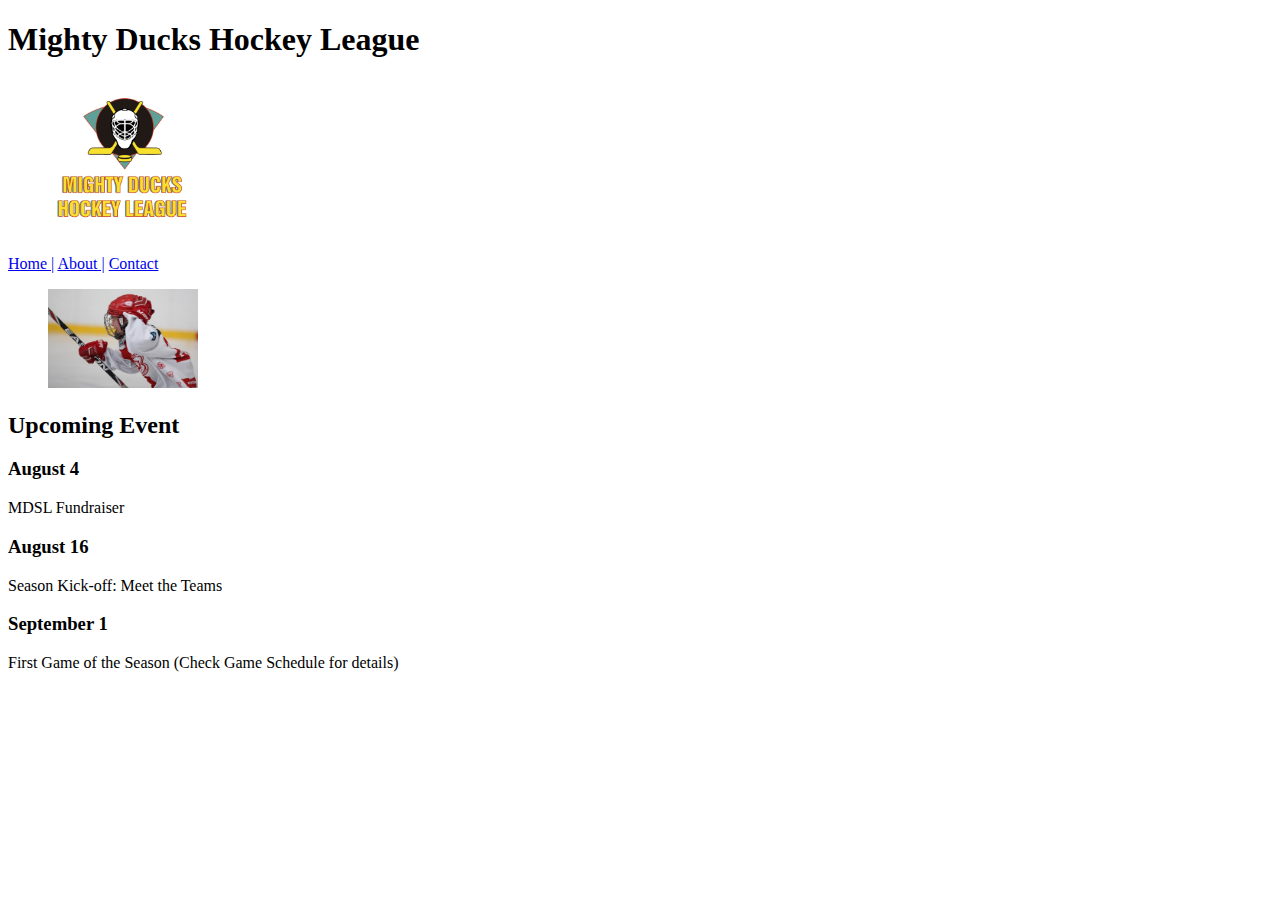
<file: MDHL/index.html>
<!DOCTYPE html>
<html lang="en">
<head>
    <meta charset="UTF-8">
    <meta http-equiv="X-UA-Compatible" content="IE=edge">
    <meta name="viewport" content="width=device-width, initial-scale=1.0">
    <title>Hockey League</title>
</head>
<body>
    <header>
        <h1>Mighty Ducks Hockey League</h1>
        <figure><img src="./Logo_Mighty_ducks-01.png" alt="Logo" width="150"></figure>
        
<nav>
    <a href="#">Home |</a>
    <a href="./about.html">About |</a>
    <a href="./contact.html">Contact</a>
</nav>
    </header>
    <figure><img src="./hockey_1.jpg" alt="Jugador de Hockey" width="150"></figure>
    <main>
      <article>
        <h2>Upcoming Event</h2>
      </article>
      <section>
        <h3 class="negrita">August 4 </h3>
        <p>MDSL Fundraiser</p>
      </section>
      <section>
        <h3 class="negrita">August 16 </h3>
        <p>Season Kick-off: Meet the Teams</p>
      </section>
      <section>
        <h3 class="negrita">September 1 </h3>
        <p>First Game of the Season (Check Game Schedule for details)</p>
      </section>
    

    </main>
    
</body>
</html>
</file>
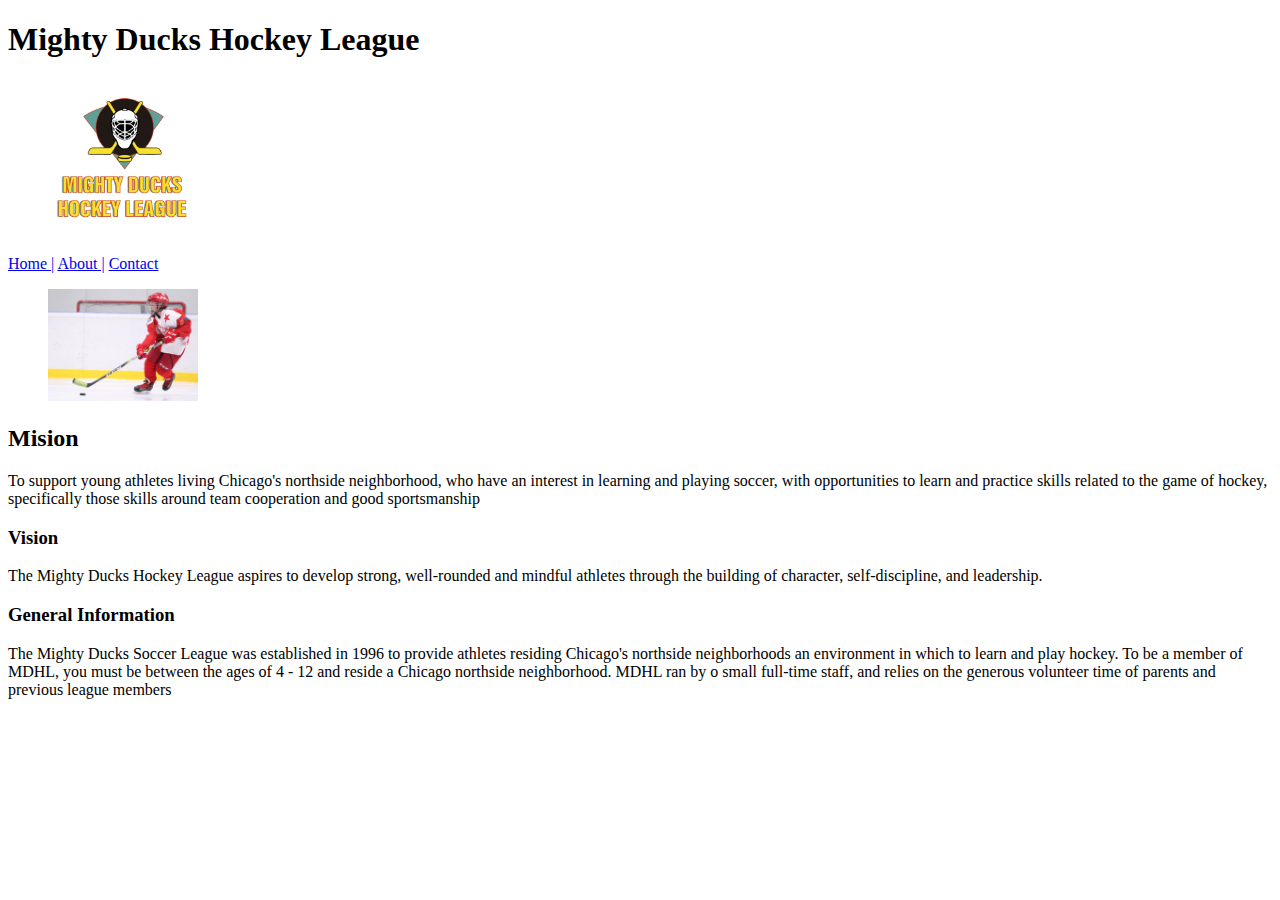
<file: MDHL/about.html>
<!DOCTYPE html>
<html lang="en">
<head>
    <meta charset="UTF-8">
    <meta http-equiv="X-UA-Compatible" content="IE=edge">
    <meta name="viewport" content="width=device-width, initial-scale=1.0">
    <title>About</title>
</head>
<body>
    <header>
        <h1>Mighty Ducks Hockey League</h1>
        <figure><img src="./Logo_Mighty_ducks-01.png" alt="Logo" width="150"></figure>
        
<nav>
    <a href="./index.html">Home |</a>
    <a href="#">About |</a>
    <a href="./contact.html">Contact</a>
</nav>
    </header>
    <figure><img src="./hockey_2.jpg" alt="Jugador de Hockey" width="150"></figure>
    <main>
      <article>
        <h2>Mision</h2>
      </article>
      <section>
        <p>To support young athletes living Chicago's northside neighborhood, who have an interest in
            learning and playing soccer, with opportunities to learn and practice skills related to the game of
            hockey, specifically those skills around team cooperation and good sportsmanship</p>
        </section>
      <section>
        <h3>Vision </h3>
        <p>The Mighty Ducks Hockey League aspires to develop strong, well-rounded and mindful athletes
            through the building of character, self-discipline, and leadership.</p>
        </section>
      <section>
        <h3> General Information</h3>
        <p>The Mighty Ducks Soccer League was established in 1996 to provide athletes residing
            Chicago's northside neighborhoods an environment in which to learn and play hockey. To be a
            member of MDHL, you must be between the ages of 4 - 12 and reside a Chicago northside
            neighborhood. MDHL ran by o small full-time staff, and relies on the generous volunteer time of
            parents and previous league members</p>
      </section>
    

    </main>
    
</body>
</html>
</file>
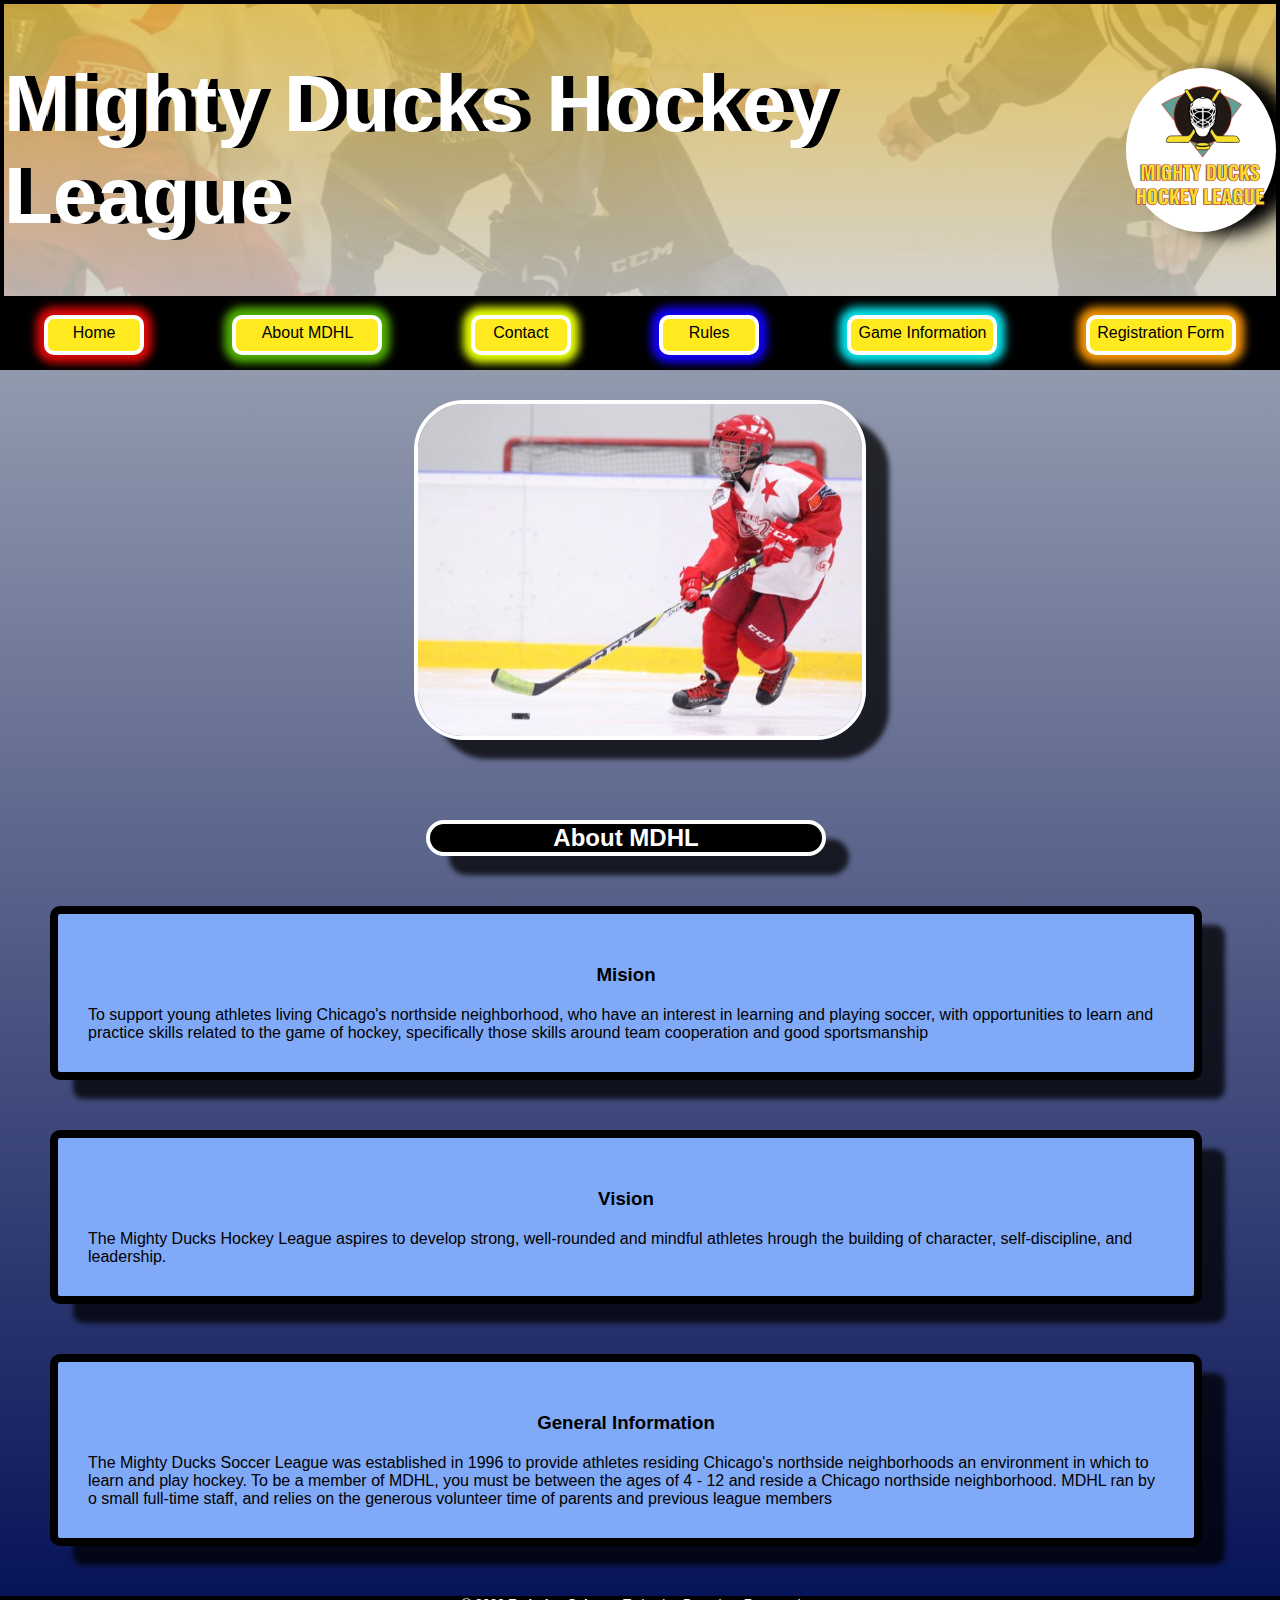
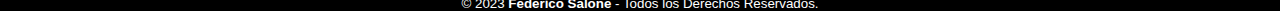
<file: MDHL/aboutMDHL.html>
<!DOCTYPE html>
<html lang="en">
<head>
    <meta charset="UTF-8">
    <meta http-equiv="X-UA-Compatible" content="IE=edge">
    <meta name="viewport" content="width=device-width, initial-scale=1.0">
    <link rel="stylesheet" href="style3.css">
    <link rel="shortcut icon" href="./assets/Logo_Mighty_ducks-01.png" type="image/x-icon">
    <title>aboutMDHL</title>
</head>
<body>
  <header>
    <div class="banner">
      <h1>Mighty Ducks Hockey League</h1>
      <figure><a href="./index.html"><img src="./assets/Logo_Mighty_ducks-01.png" alt="Logo" width="150"></a></figure>
      </div>
  </header>
    <nav>
    <a class="link1" href="./index.html">Home </a>
    <a class="link2" href="#">About MDHL</a>
    <a class="link3" href="./contact.html">Contact</a>
    <a class="link4" href="./rules.html">Rules</a>
    <a class="link5"  href="./game_info.html">Game Information</a>
    <a class="link6"  href="./registration.html">Registration Form</a>
    </nav>
    <div class="imagen">
      <img src="./assets/hockey_2.jpg" alt="Jugador de Hockey" class="image">
      </div>
  <main>
      <article>
      <h2>About MDHL</h2>
      </article>
      <section>
      <h3>Mision</h3>
      <p>To support young athletes living Chicago's northside neighborhood, who have an interest in
        learning and playing soccer, with opportunities to learn and practice skills related to the game of
        hockey, specifically those skills around team cooperation and good sportsmanship</p>
      </section>
      <section>
        <h3>Vision </h3>
        <p>The Mighty Ducks Hockey League aspires to develop strong, well-rounded and mindful athletes
          hrough the building of character, self-discipline, and leadership.</p>
      </section>
      <section>
        <h3> General Information</h3>
        <p>The Mighty Ducks Soccer League was established in 1996 to provide athletes residing
            Chicago's northside neighborhoods an environment in which to learn and play hockey. To be a
            member of MDHL, you must be between the ages of 4 - 12 and reside a Chicago northside
            neighborhood. MDHL ran by o small full-time staff, and relies on the generous volunteer time of
            parents and previous league members</p>
      </section>
    </main>
    <footer>
      <small>&copy; 2023 <b>Federico Salone</b> - Todos los Derechos Reservados.</small>
  </footer>
    
</body>
</html>
</file>
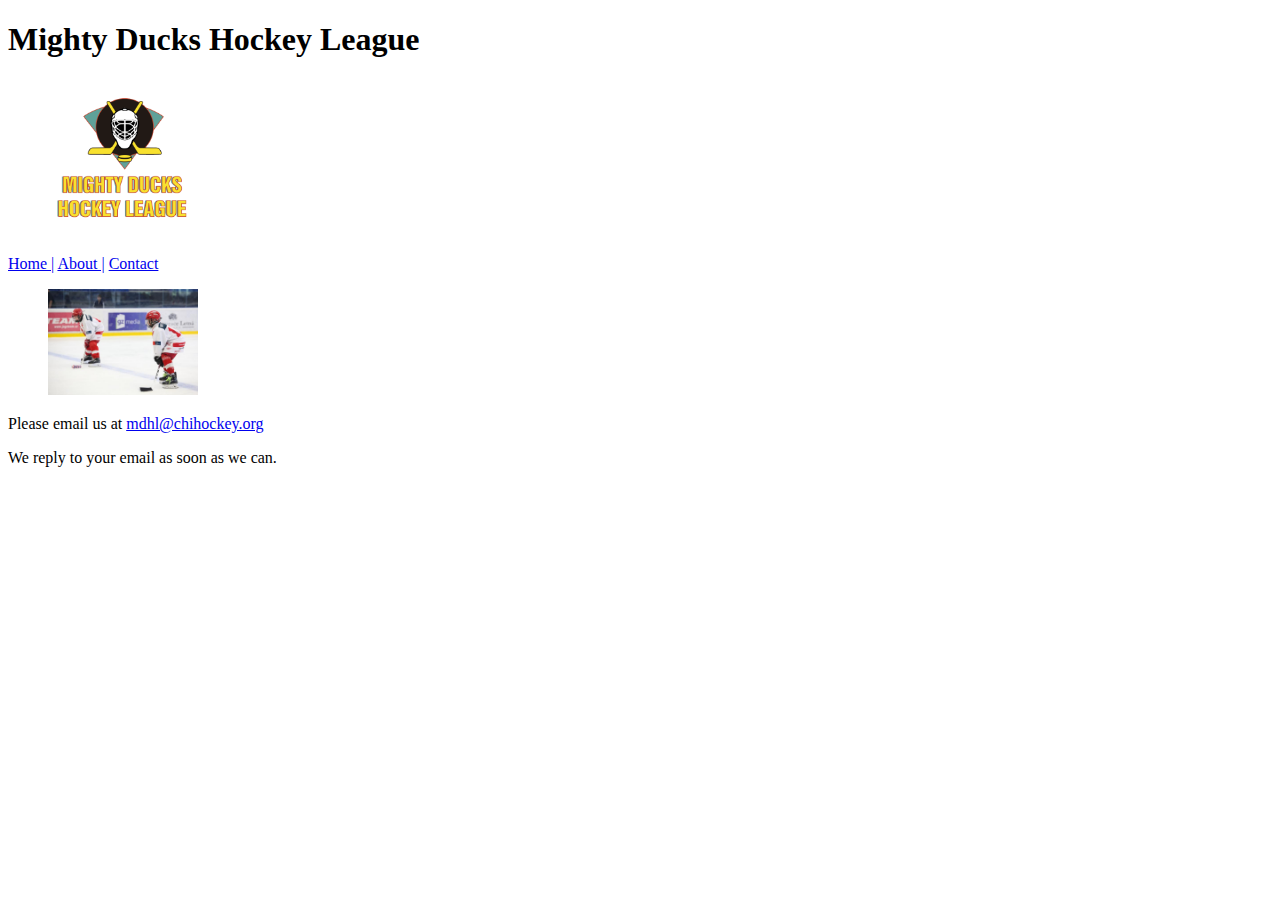
<file: MDHL/contact.html>
<!DOCTYPE html>
<html lang="en">
<head>
    <meta charset="UTF-8">
    <meta http-equiv="X-UA-Compatible" content="IE=edge">
    <meta name="viewport" content="width=device-width, initial-scale=1.0">
    <title>Contact</title>
</head>
<body>
    <header>
        <h1>Mighty Ducks Hockey League</h1>
        <figure><img src="./Logo_Mighty_ducks-01.png" alt="Logo" width="150"></figure>
        
<nav>
    <a href="./index.html">Home |</a>
    <a href="./about.html">About |</a>
    <a href="#">Contact</a>
</nav>
    </header>
    <figure><img src="./hockey_3.jpg" alt="Jugador de Hockey" width="150"></figure>
    <main>
        <article>
            <p>Please email us at <a href="#">mdhl@chihockey.org</a></p>
            <p>We reply to your email as soon as we can.</p>
        </article>
    </main>
    
</body>
</html>
</file>
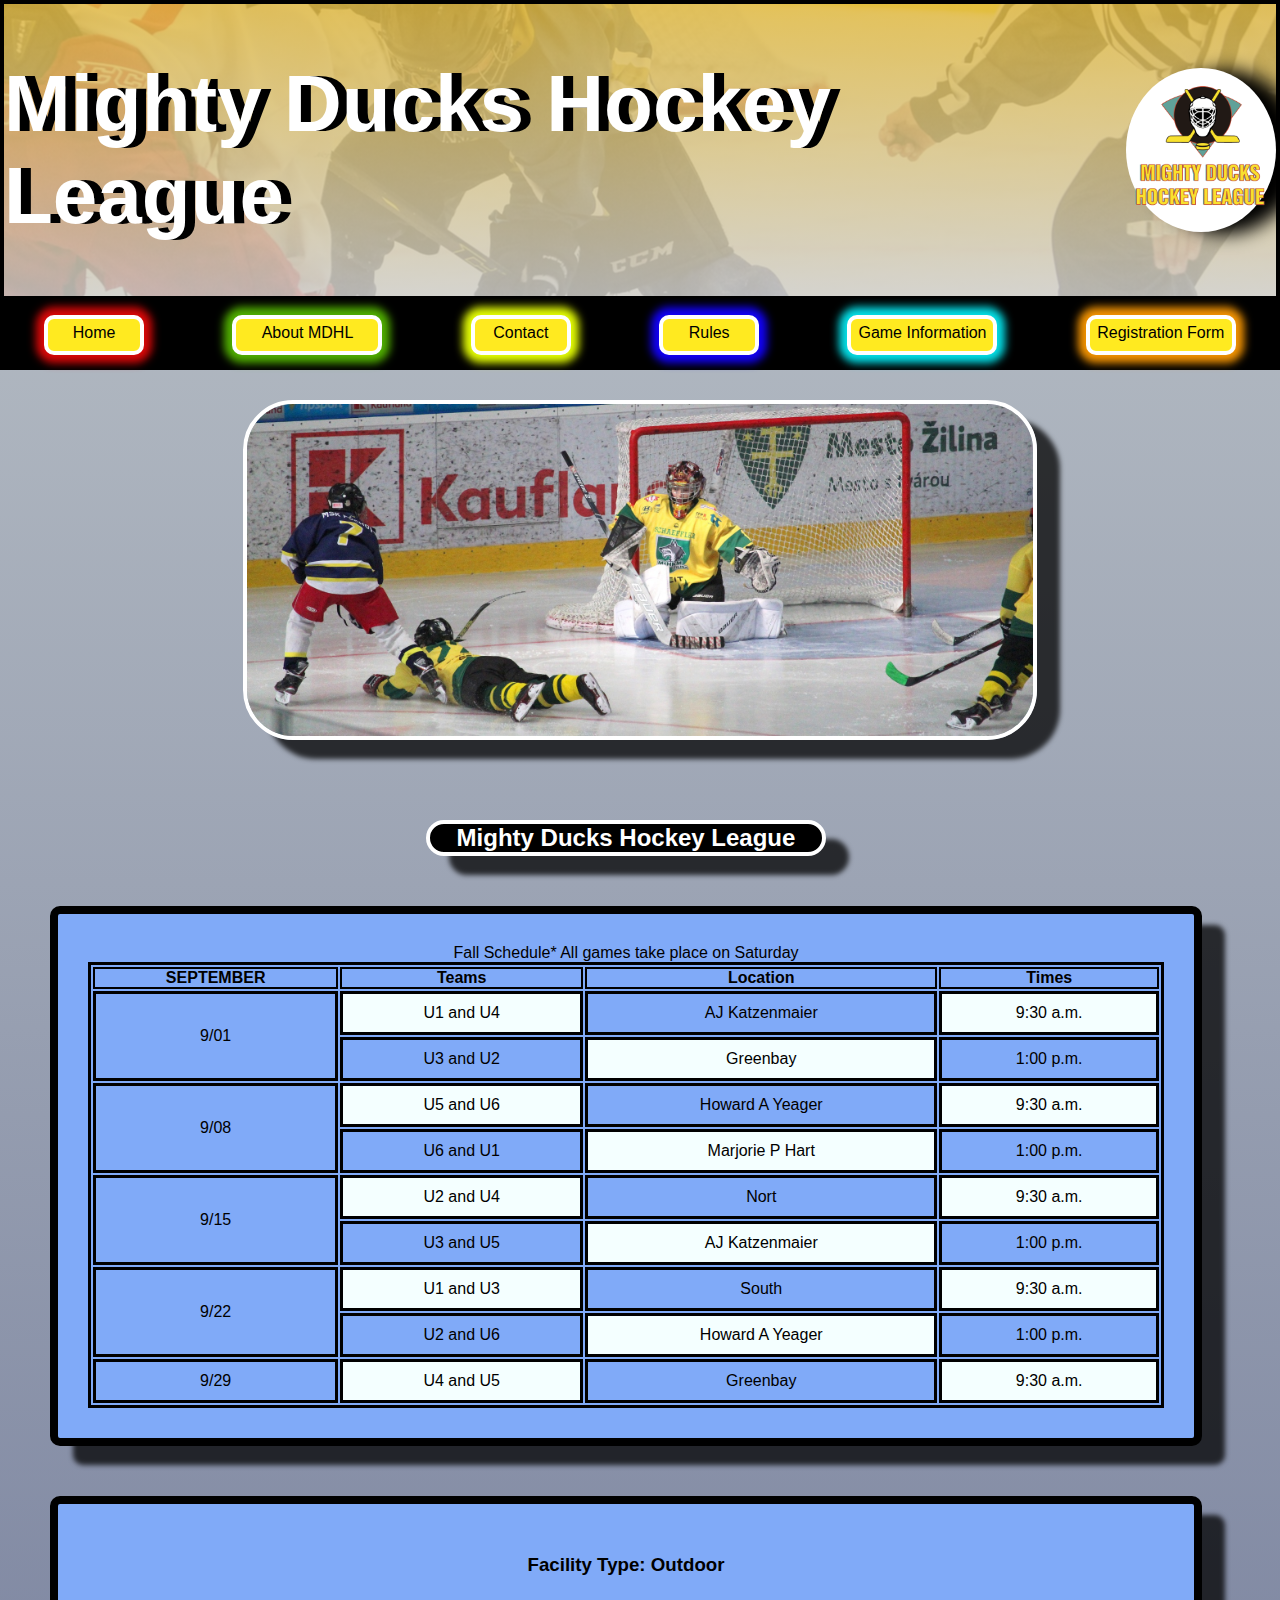
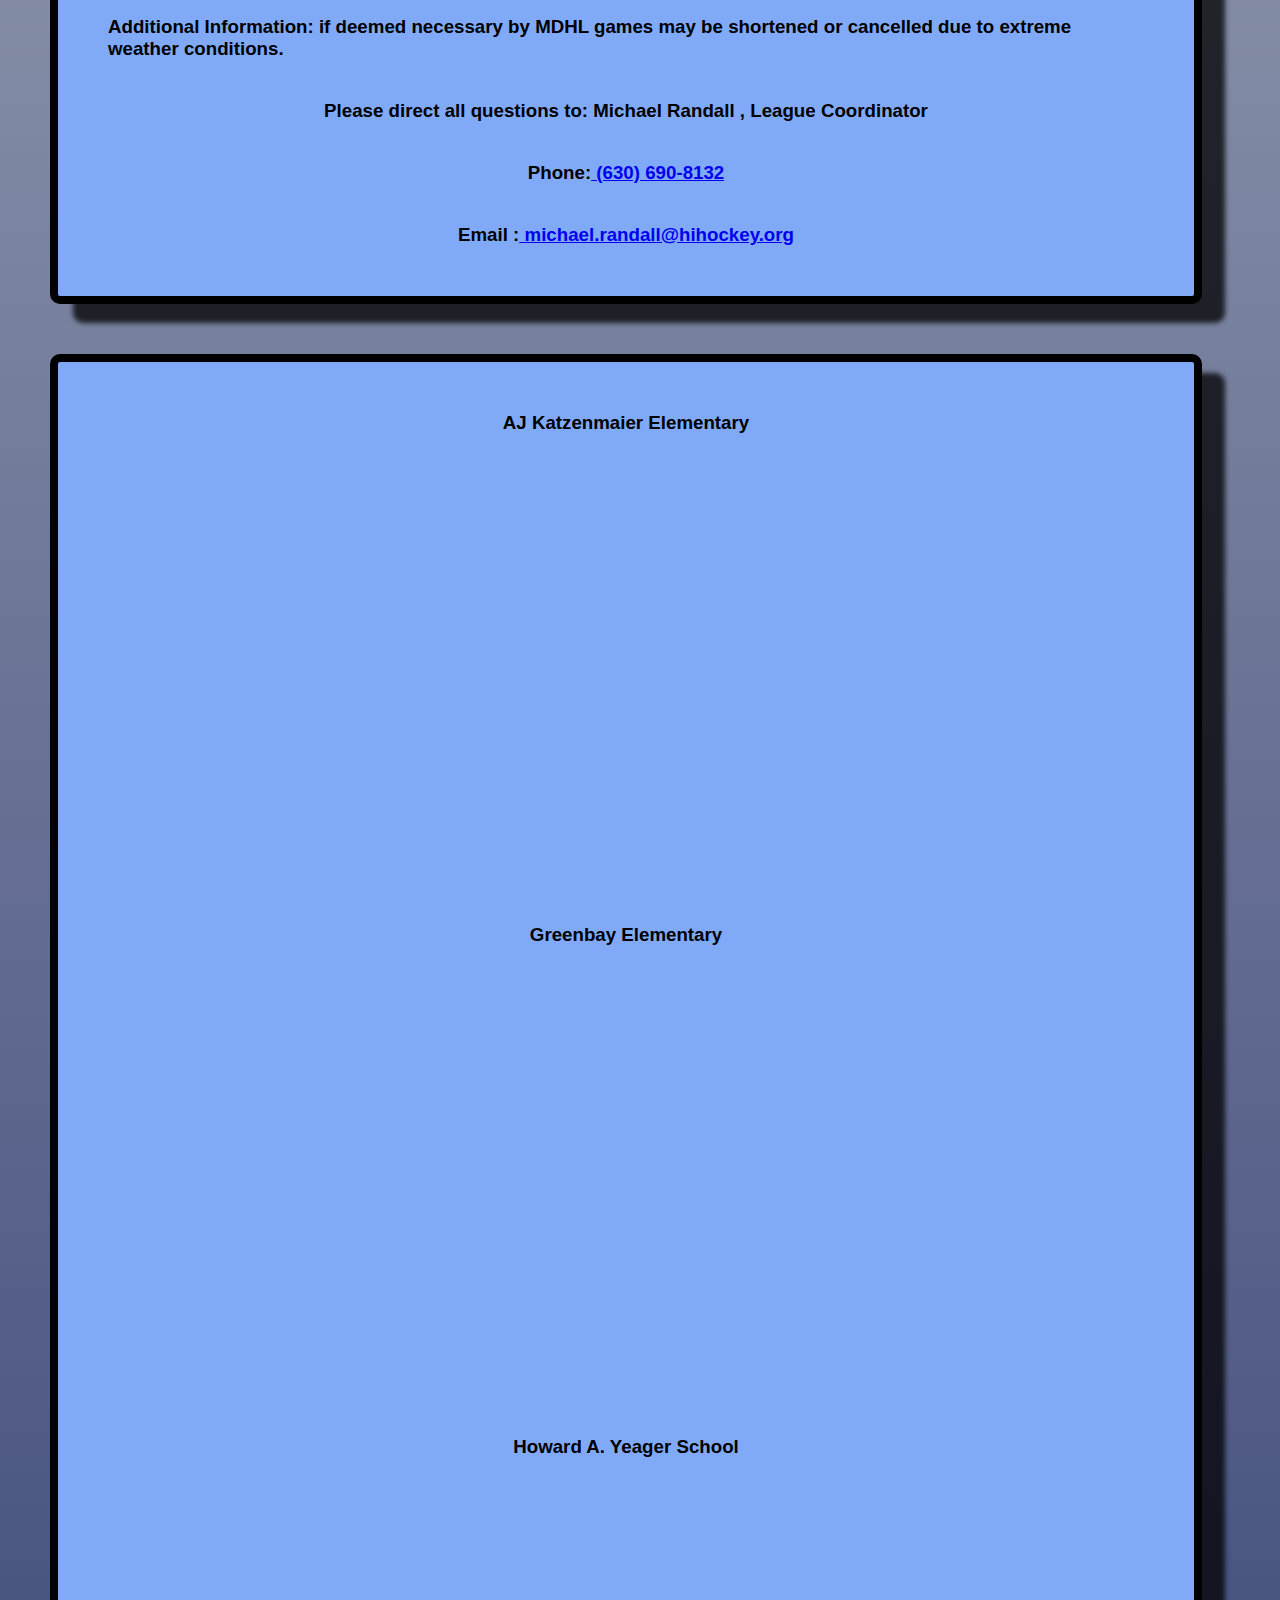
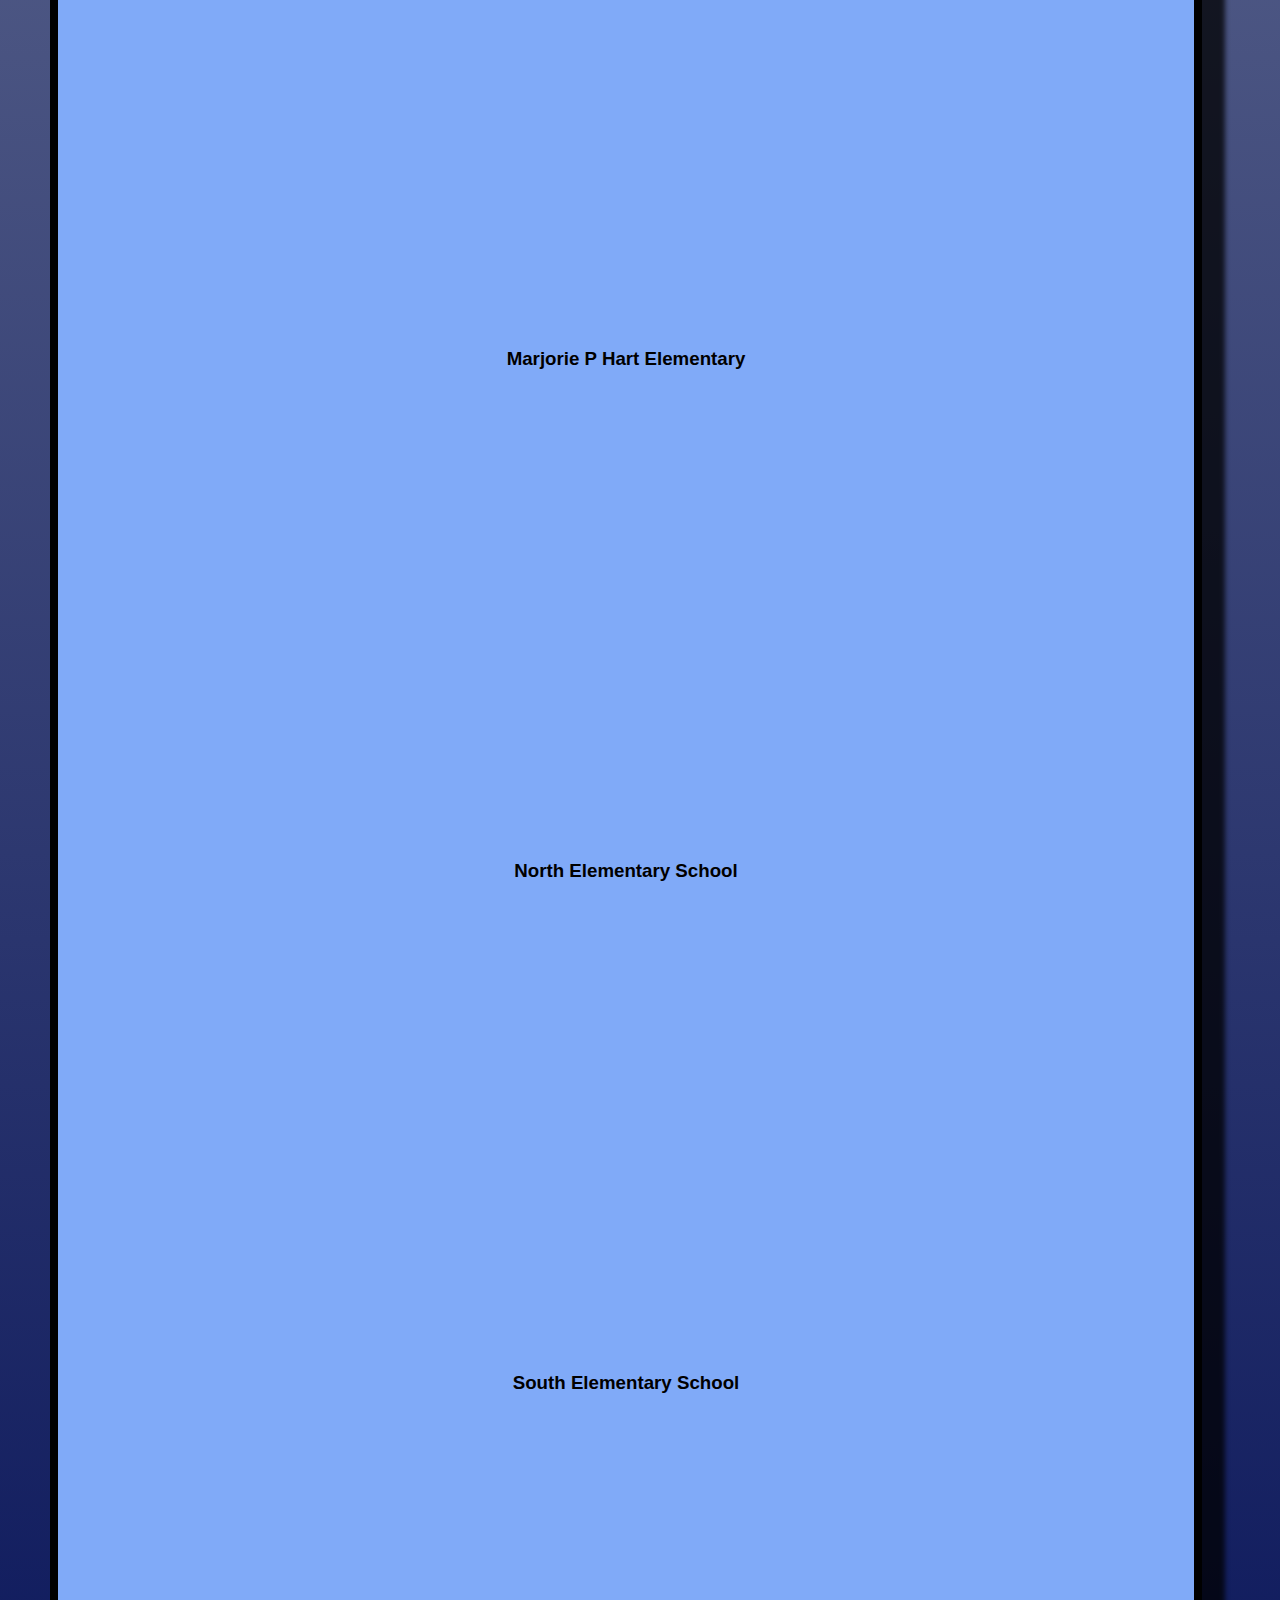
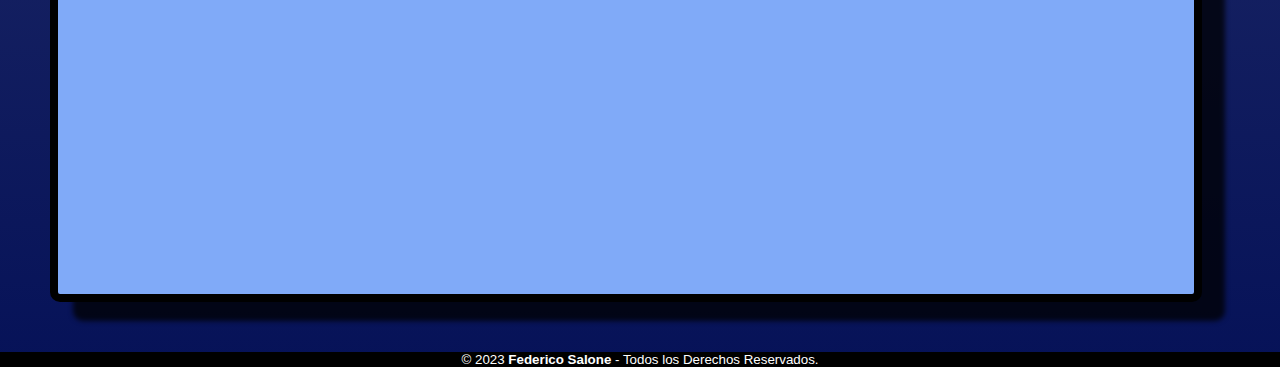
<file: MDHL/game_info.html>
<!DOCTYPE html>
<html lang="en">
<head>
    <meta charset="UTF-8">
    <meta http-equiv="X-UA-Compatible" content="IE=edge">
    <meta name="viewport" content="width=device-width, initial-scale=1.0">
    <link rel="stylesheet" href="style3.css">
    <link rel="shortcut icon" href="./assets/Logo_Mighty_ducks-01.png" type="image/x-icon">
    <title>Game Information</title>
</head>
<body>
    <header>
        <div class="banner">
            <h1>Mighty Ducks Hockey League</h1>
            <figure><a href="./index.html"><img src="./assets/Logo_Mighty_ducks-01.png" alt="Logo" width="150"></a></figure>
            </div>
    </header>
        
    <nav>
        <a class="link1" href="./index.html">Home </a>
        <a class="link2" href="./aboutMDHL.html">About MDHL</a>
        <a class="link3" href="./contact.html">Contact</a>
        <a class="link4" href="./rules.html">Rules</a>
        <a class="link5"  href="#">Game Information</a>
        <a class="link6"  href="./registration.html">Registration Form</a>
    </nav>
    <div class="imagen">
        <img src="./assets/design1_image2.jpg" alt="Jugador de Hockey" class="image">
        </div>
    <main>
        <article>
        <h2>Mighty Ducks Hockey League</h2>
        </article>
        <div class="tabla">
        <table>
            <caption>Fall Schedule* All games take place on Saturday</caption>
        
            <tr>
                <th>SEPTEMBER</th>
                <th>Teams</th>
                <th>Location</th>
                <th>Times</th>
            </tr>
            <tr>
                <td rowspan="2">9/01</td>
                <td>U1 and U4</td>
                <td>AJ Katzenmaier</td>
                <td>9:30 a.m.</td>
            </tr>
            <tr>
                
                <td>U3 and U2</td>
                <td>Greenbay</td>
                <td>1:00 p.m.</td>
            </tr>
            <tr>
                <td rowspan="2">9/08</td>
                <td>U5 and U6</td>
                <td>Howard A Yeager</td>
                <td>9:30 a.m.</td>
            </tr>
            <tr>
                
                <td>U6 and U1</td>
                <td>Marjorie P Hart</td>
                <td>1:00 p.m.</td>
            </tr>
            <tr>
                <td rowspan="2">9/15</td>
                <td>U2 and U4</td>
                <td>Nort</td>
                <td>9:30 a.m.</td>
            </tr>
            <tr>
                
                <td>U3 and U5</td>
                <td>AJ Katzenmaier</td>
                <td>1:00 p.m.</td>
            </tr>
            <tr>
                <td rowspan="2">9/22</td>
                <td>U1 and U3</td>
                <td>South</td>
                <td>9:30 a.m.</td>
            </tr>
            <tr>
                
                <td>U2 and U6</td>
                <td>Howard A Yeager</td>
                <td>1:00 p.m.</td>
            </tr>
            <tr>
                <td>9/29</td>
                <td>U4 and U5</td>
                <td>Greenbay</td>
                <td>9:30 a.m.</td>
            </tr>
        </table>
        </div>
        <section>
        <h3>Facility Type: Outdoor</h3>
        <h3>Additional Information: if deemed necessary by MDHL games  
            may be shortened or cancelled due to extreme weather conditions.</h3>

        <h3>Please direct all questions to: Michael Randall , League Coordinator</h3>
        <h3>Phone:<a href="tel:+6306908132" title="Llamar"> (630) 690-8132</a></h3>
        <h3>Email :<a href="mailto:michael.randall@hihockey.org"> michael.randall@hihockey.org</a></h3>
        </section>
        <div class="maps">
        <h3>AJ Katzenmaier Elementary</h3>
        <iframe src="https://www.google.com/maps/embed?pb=!1m18!1m12!1m3!1d2969.657018148505!2d-87.6312580846389!3d41.90023277200805!2m3!1f0!2f0!3f0!3m2!1i1024!2i768!4f13.1!3m3!1m2!1s0x880fd34e07f69da7%3A0x15e198c063fc787c!2sAJ%20Katzenmaier%20Elementary!5e0!3m2!1ses!2sar!4v1675472222743!5m2!1ses!2sar" width="600" height="450" style="border:0;" allowfullscreen="" loading="lazy" referrerpolicy="no-referrer-when-downgrade"></iframe>
        <h3>Greenbay Elementary</h3>
        <iframe src="https://www.google.com/maps/embed?pb=!1m18!1m12!1m3!1d2969.02279599227!2d-87.64002218463855!3d41.91386867115417!2m3!1f0!2f0!3f0!3m2!1i1024!2i768!4f13.1!3m3!1m2!1s0x880fd3407260c45b%3A0xb351205fae50c6f3!2sGreenbay%20Elementary!5e0!3m2!1ses!2sar!4v1675472314841!5m2!1ses!2sar" width="600" height="450" style="border:0;" allowfullscreen="" loading="lazy" referrerpolicy="no-referrer-when-downgrade"></iframe>
        <h3>Howard A. Yeager School </h3>
        <iframe src="https://www.google.com/maps/embed?pb=!1m18!1m12!1m3!1d2950.269876673819!2d-87.85606978462731!3d42.31544224591081!2m3!1f0!2f0!3f0!3m2!1i1024!2i768!4f13.1!3m3!1m2!1s0x880feccac26b07c5%3A0x8b51fa5d6efe771a!2sHoward%20A.%20Yeager%20School%20(PREK-K)!5e0!3m2!1ses!2sar!4v1675472426639!5m2!1ses!2sar" width="600" height="450" style="border:0;" allowfullscreen="" loading="lazy" referrerpolicy="no-referrer-when-downgrade"></iframe>
        <h3>Marjorie P Hart Elementary</h3>
        <iframe src="https://www.google.com/maps/embed?pb=!1m18!1m12!1m3!1d2968.289653643635!2d-87.64816138463813!3d41.92962687016712!2m3!1f0!2f0!3f0!3m2!1i1024!2i768!4f13.1!3m3!1m2!1s0x880fd30f2637f9d7%3A0xdbff5d5dfcfcfa35!2sMarjorie%20P%20Hart%20Elementary!5e0!3m2!1ses!2sar!4v1675472469799!5m2!1ses!2sar" width="600" height="450" style="border:0;" allowfullscreen="" loading="lazy" referrerpolicy="no-referrer-when-downgrade"></iframe>
        <h3>North Elementary School</h3>
        <iframe src="https://www.google.com/maps/embed?pb=!1m18!1m12!1m3!1d94849.94335320093!2d-88.0261205844413!3d42.02042958639281!2m3!1f0!2f0!3f0!3m2!1i1024!2i768!4f13.1!3m3!1m2!1s0x880fb793e8d23749%3A0xbdd4da26438cf3a0!2sNorth%20Elementary%20School!5e0!3m2!1ses!2sar!4v1675472751374!5m2!1ses!2sar" width="600" height="450" style="border:0;" allowfullscreen="" loading="lazy" referrerpolicy="no-referrer-when-downgrade"></iframe>
        <h3>South Elementary School</h3>
        <iframe src="https://www.google.com/maps/embed?pb=!1m18!1m12!1m3!1d94850.26030521245!2d-88.02612048359379!3d42.020217099999996!2m3!1f0!2f0!3f0!3m2!1i1024!2i768!4f13.1!3m3!1m2!1s0x880fb7ad3c474b63%3A0x93bdf85af2a839ed!2sSOUTH%20ELEMENTARY%20SCHOOL!5e0!3m2!1ses!2sar!4v1675472577727!5m2!1ses!2sar" width="600" height="450" style="border:0;" allowfullscreen="" loading="lazy" referrerpolicy="no-referrer-when-downgrade"></iframe>   
        </div>
    </main>
    <footer>
        <small>&copy; 2023 <b>Federico Salone</b> - Todos los Derechos Reservados.</small>
    </footer>
</body>
</html>
</file>
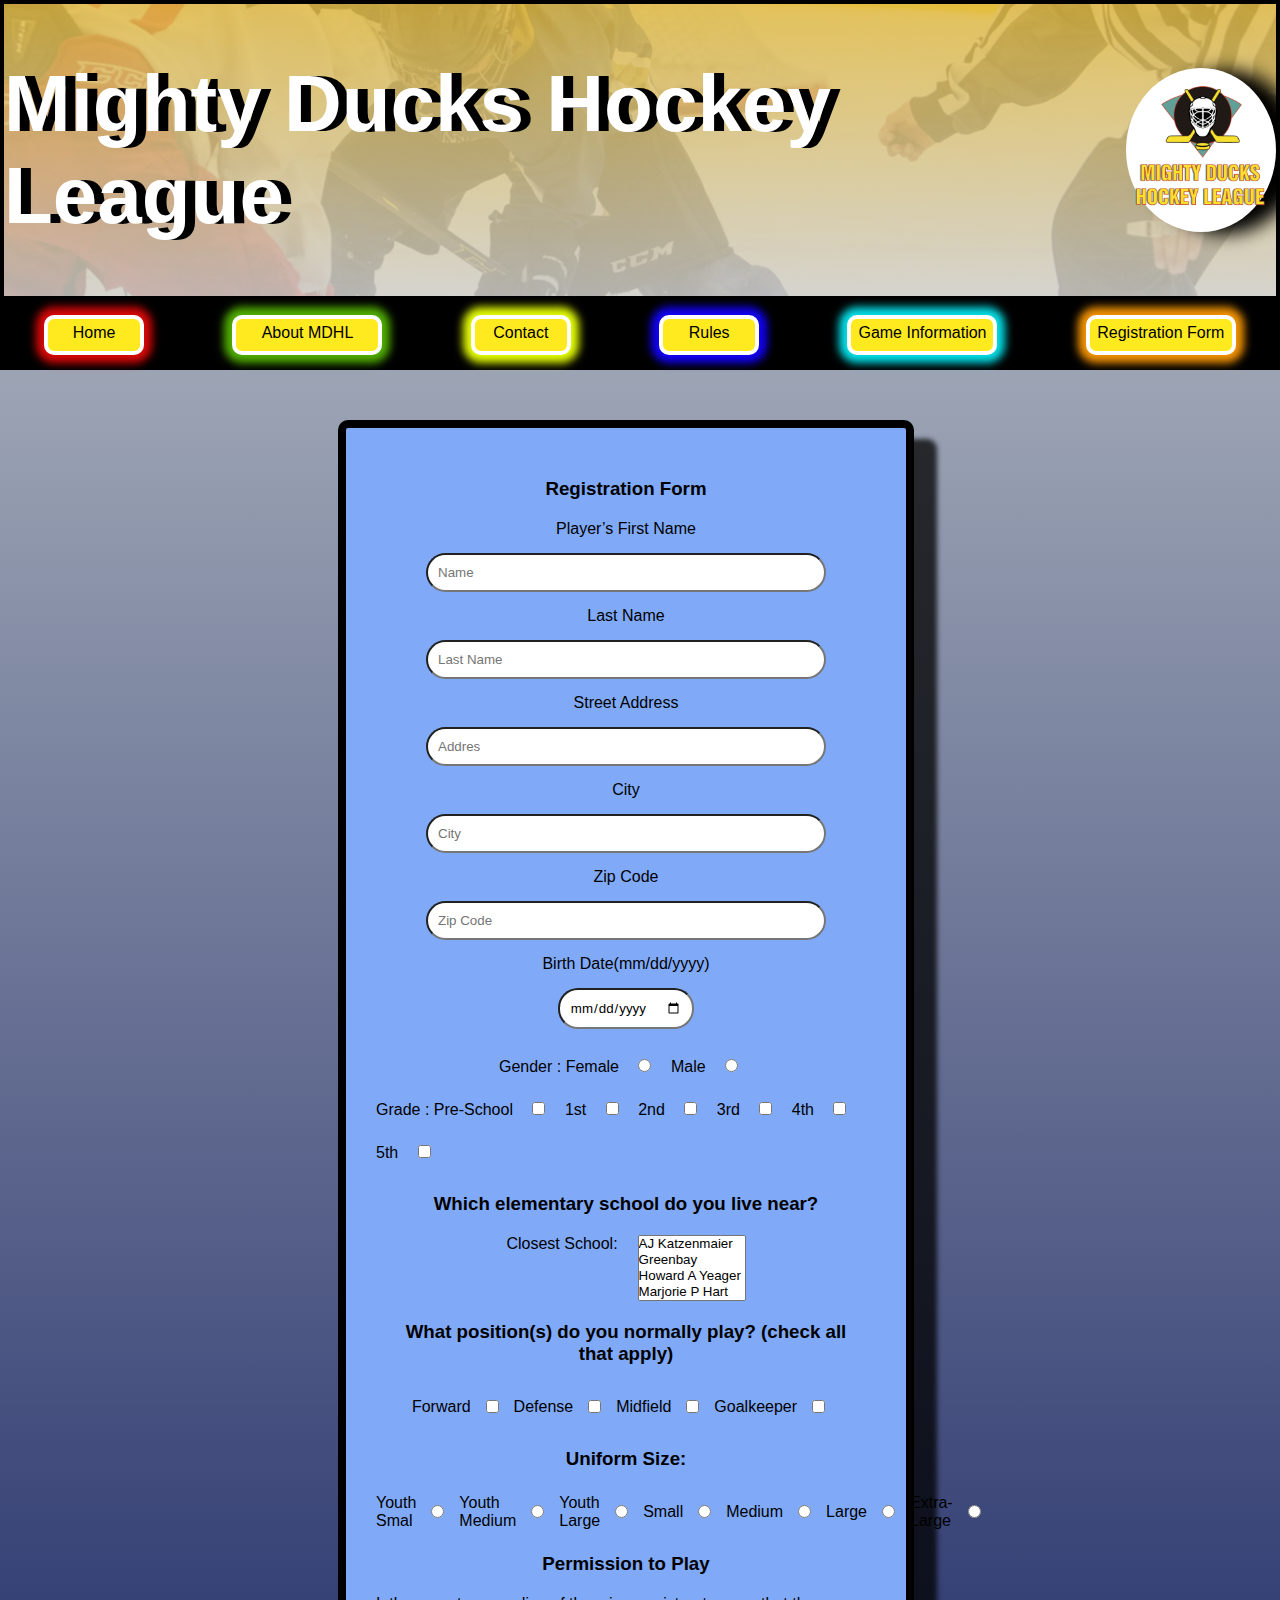
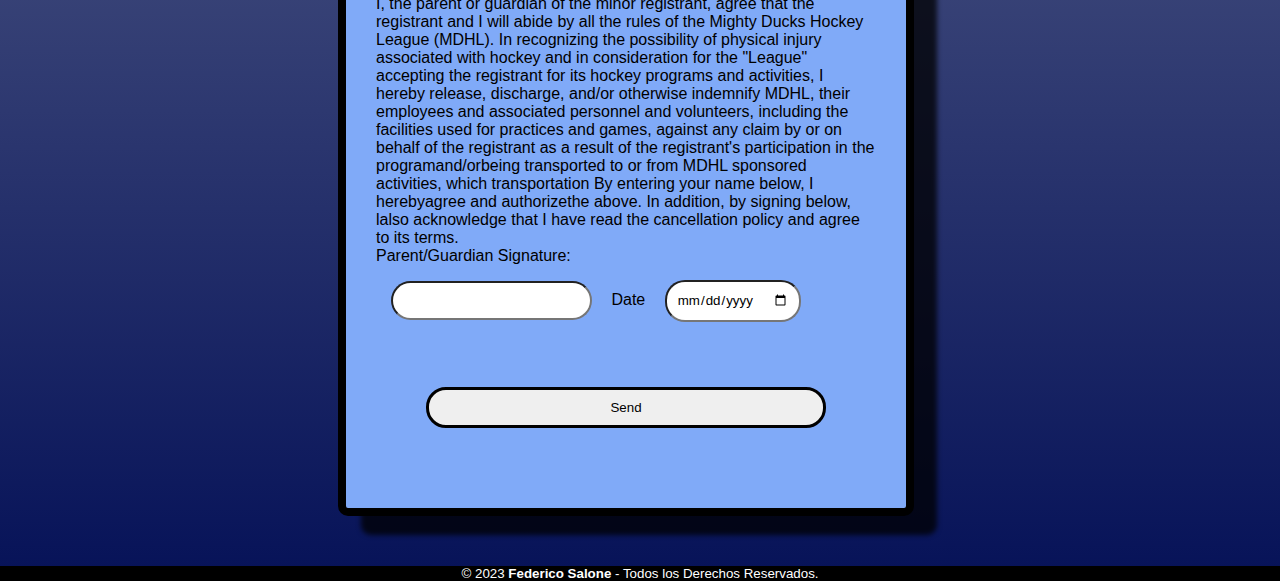
<file: MDHL/registration.html>
<!DOCTYPE html>
<html lang="en">
<head>
    <meta charset="UTF-8">
    <meta http-equiv="X-UA-Compatible" content="IE=edge">
    <meta name="viewport" content="width=device-width, initial-scale=1.0">
    <link rel="stylesheet" href="style3.css">
    <link rel="shortcut icon" href="./assets/Logo_Mighty_ducks-01.png" type="image/x-icon">
    <title>Registration Form</title>
</head>
<body>
    <header>
        <div class="banner">
            <h1>Mighty Ducks Hockey League</h1>
            <figure><a href="./index.html"><img src="./assets/Logo_Mighty_ducks-01.png" alt="Logo" width="150"></a></figure>
            </div>
    </header>
        <nav>
        <a class="link1" href="./index.html">Home </a>
        <a  class="link2" href="./aboutMDHL.html">About MDHL</a>
        <a class="link3" href="./contact.html">Contact</a>
        <a class="link4" href="./rules.html">Rules</a>
        <a class="link5"  href="./game_info.html">Game Information</a>
        <a class="link6"  href="#">Registration Form</a>
        </nav>
    <main>
        <form action="./show_data.html" method="get">
            <fieldset class="form_one">
                <h3>Registration Form</h3>
                <label for="fname">Player’s First Name</label>
                <input type="text" placeholder="Name" name="first_name"  id="fname" class="text">
                <label for="lname">Last Name</label> 
                <input type="text" placeholder="Last Name " name="last_name" id="lname" class="text">
                <label for="streetaddress">Street Address</label> 
                <input type="text" placeholder="Addres " name="address" id="streetaddress" class="text">
                <label for="City">City</label> 
                <input type="text" placeholder="City " name="city" id="City" class="text">
                <label for="ZipCode">Zip Code</label> 
                <input type="text" placeholder="Zip Code " name="zipcode" id="ZipCode" class="text">
                <label for="Date">Birth Date(mm/dd/yyyy)</label> 
                <input type="date" name="birthdate" id="Date">
                <fieldset>
                <!--GENERO-->
                <label for="male">Gender :</label>
                <label for="female">Female</label>
                <input type="radio" name="gender" id="female" value="female">
                <label for="male">Male</label>
                <input type="radio" name="gender" id="male" value="male">
                </fieldset>
                <fieldset>
                <!--GRADO-->
                <label for="preschool">Grade :</label>
                <label for="preschool">Pre-School</label>
                <input type="checkbox" name="grade" id="preschool" value="pre-school">
                <label for="1st">1st</label>
                <input type="checkbox" name="grade" id="1st" value="1st">
                <label for="2nd">2nd</label>
                <input type="checkbox" name="grade" id="2nd" value="2nd">
                <label for="3rd">3rd</label>
                <input type="checkbox" name="grade" id="3rd" value="3rd">
                <label for="4th">4th</label>
                <input type="checkbox" name="grade" id="4th" value="4th">
                <label for="5th">5th</label>
                <input type="checkbox" name="grade" id="5th" value="5th">
                </fieldset>
                </fieldset>
                <!--ESCUELAS-->
                <div class="form-h3">
                <h3>Which elementary school do you live near?</h3>
                </div>
                <fieldset class="school">
                    <label for="school">Closest School:</label>
                    <select id="school" name="school" multiple>
                    <option value="aj katzenmaier">AJ Katzenmaier</option>
                    <option value="greenbay">Greenbay</option>
                    <option value="howard a yeager" >Howard A Yeager</option>
                    <option value="majorie p hart">Marjorie P Hart</option>
                    <option value="north elementary" >North Elementary</option>
                    <option value="south elementary" >South Elementary</option>
                    </select>
                </fieldset>
                <div class="form-h3">
                <h3>What position(s) do you normally play? (check all that apply)</h3>
                </div>
                <fieldset class="position"><!--POSICION-->
                    <label for="forward">Forward</label>
                    <input type="checkbox" name="position" id="forward" value="forward">
                    <label for="defense">Defense</label>
                    <input type="checkbox" name="position" id="defense" value="defense">
                    <label for="midfield">Midfield</label>
                    <input type="checkbox" name="position" id="midfield" value="midfield">
                    <label for="goalkeeper">Goalkeeper</label>
                    <input type="checkbox" name="position" id="goalkeeper" value="goalkeeper">
                </fieldset>
                <!--UNIFORME-->
                <div class="form-h3">
                <h3>Uniform Size:</h3>
                </div>
                <fieldset class="uniform">
                    <label for="youthsmal">Youth Smal</label>
                    <input type="radio" name="uniform" id="youthsmal" value="youth smal">
                    <label for="youthmedium">Youth Medium</label>
                    <input type="radio" name="uniform" id="youthmedium" value="youth medium">
                    <label for="youthlarge">Youth Large</label>
                    <input type="radio" name="uniform" id="youthlarge" value="youth large">
                    <label for="small">Small</label>
                    <input type="radio" name="uniform" id="small" value="small">
                    <label for="medium">Medium</label>
                    <input type="radio" name="uniform" id="medium" value="medium">
                    <label for="large">Large</label>
                    <input type="radio" name="uniform" id="large" value="large">
                    <label for="extralarge">Extra-Large</label>
                    <input type="radio" name="uniform" id="extralarge" value="extra large">
                </fieldset>
                <div class="form-h3">
                <h3>Permission to Play</h3>
                </div>
                <p>I, the parent or guardian of the minor registrant, agree that the registrant and I will abide 
                    by all the rules of the Mighty Ducks Hockey League (MDHL). In recognizing the possibility of 
                    physical injury associated with hockey and in consideration for the "League" accepting the registrant
                    for its hockey programs and activities, I hereby release, discharge, and/or otherwise indemnify MDHL, their
                    employees and associated personnel and volunteers, including the facilities used for practices and games, 
                    against any claim by or on behalf of the registrant as a result of the registrant's participation
                    in the programand/orbeing transported to or from MDHL sponsored activities, which transportation
                    By entering your name below, I herebyagree and authorizethe above. In addition, by signing below, lalso acknowledge 
                    that I have read the cancellation policy and agree to its terms.</p>
                    
                    <label for="signature">Parent/Guardian Signature:</label>
                    <div class="signature">
                    <input type="text" name="Signature" id="signature" >
                    <label for="date">Date</label> 
                    <input type="date" name="Date" id="date" >
                    </div>
                    <input type="submit" value="Send" class="button">
        </form>
</main>
<footer>
    <small>&copy; 2023 <b>Federico Salone</b> - Todos los Derechos Reservados.</small>
</footer>
</body>
</html>
</file>
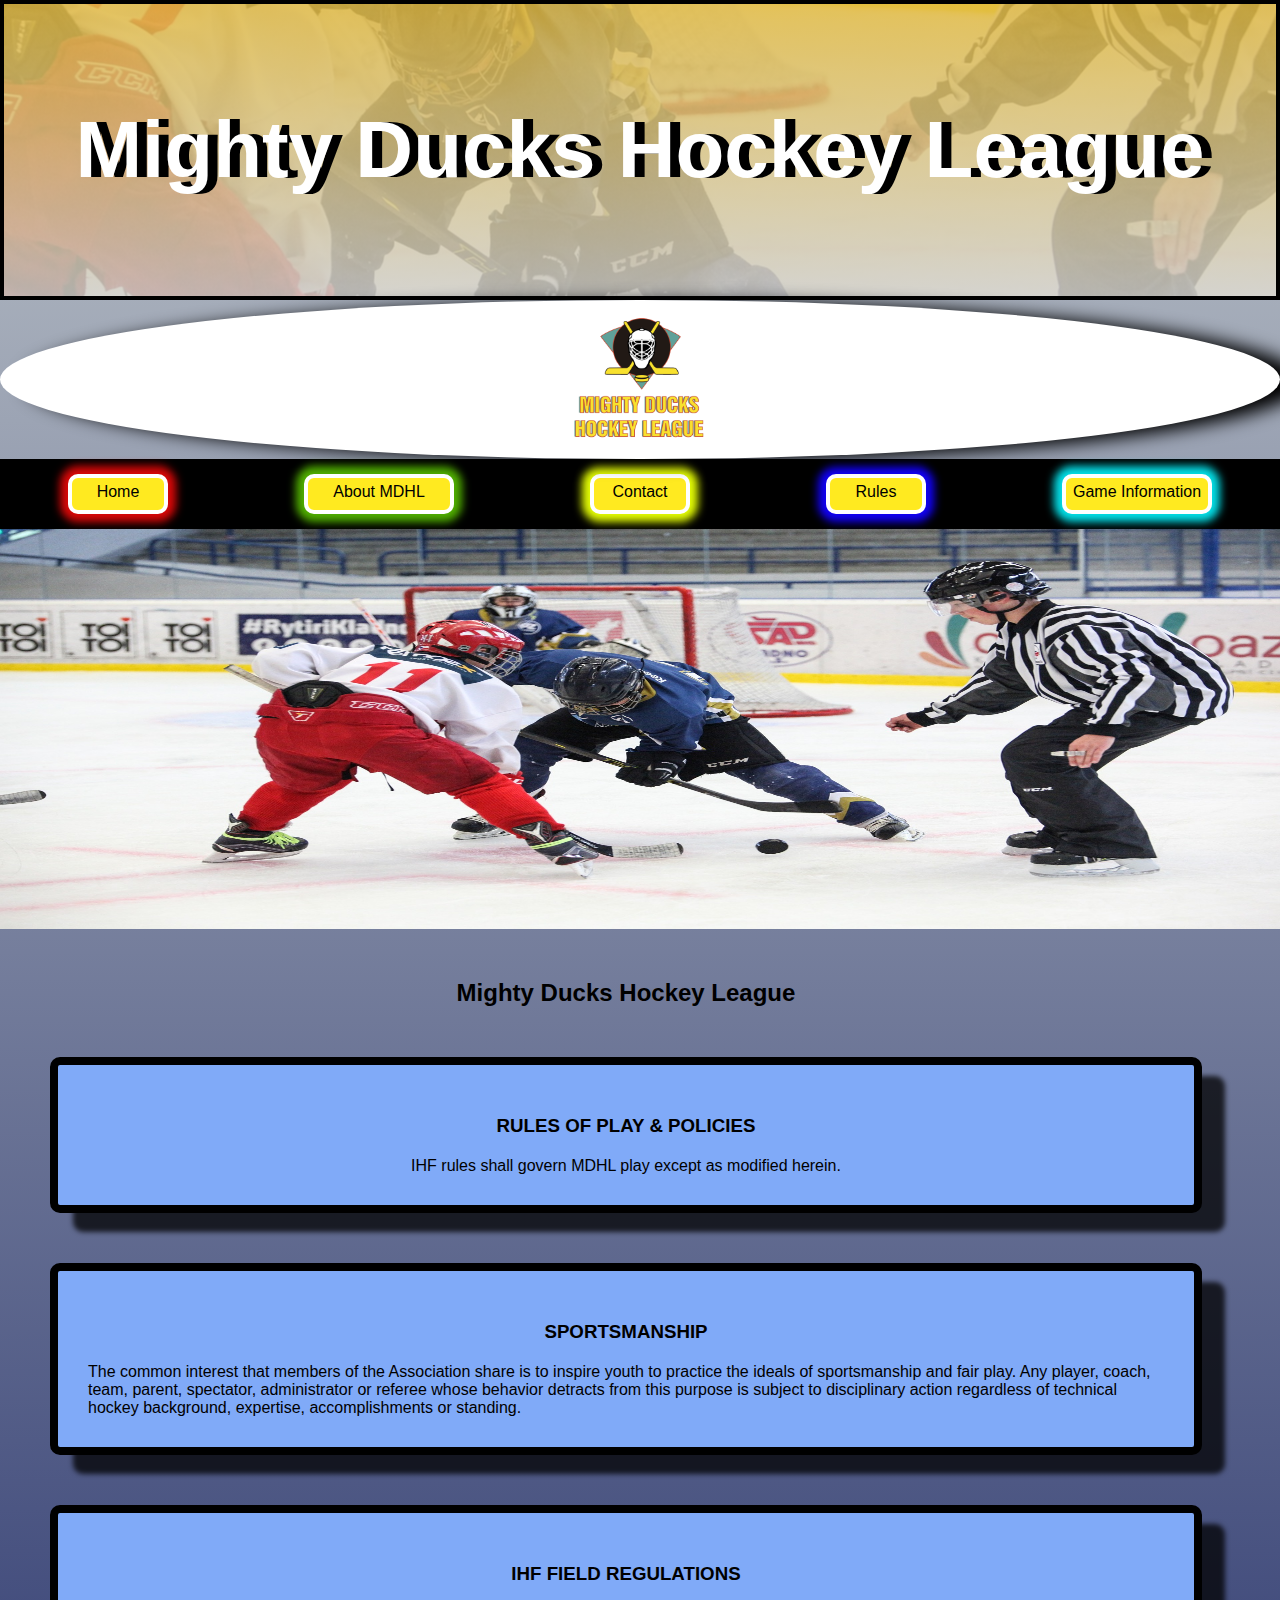
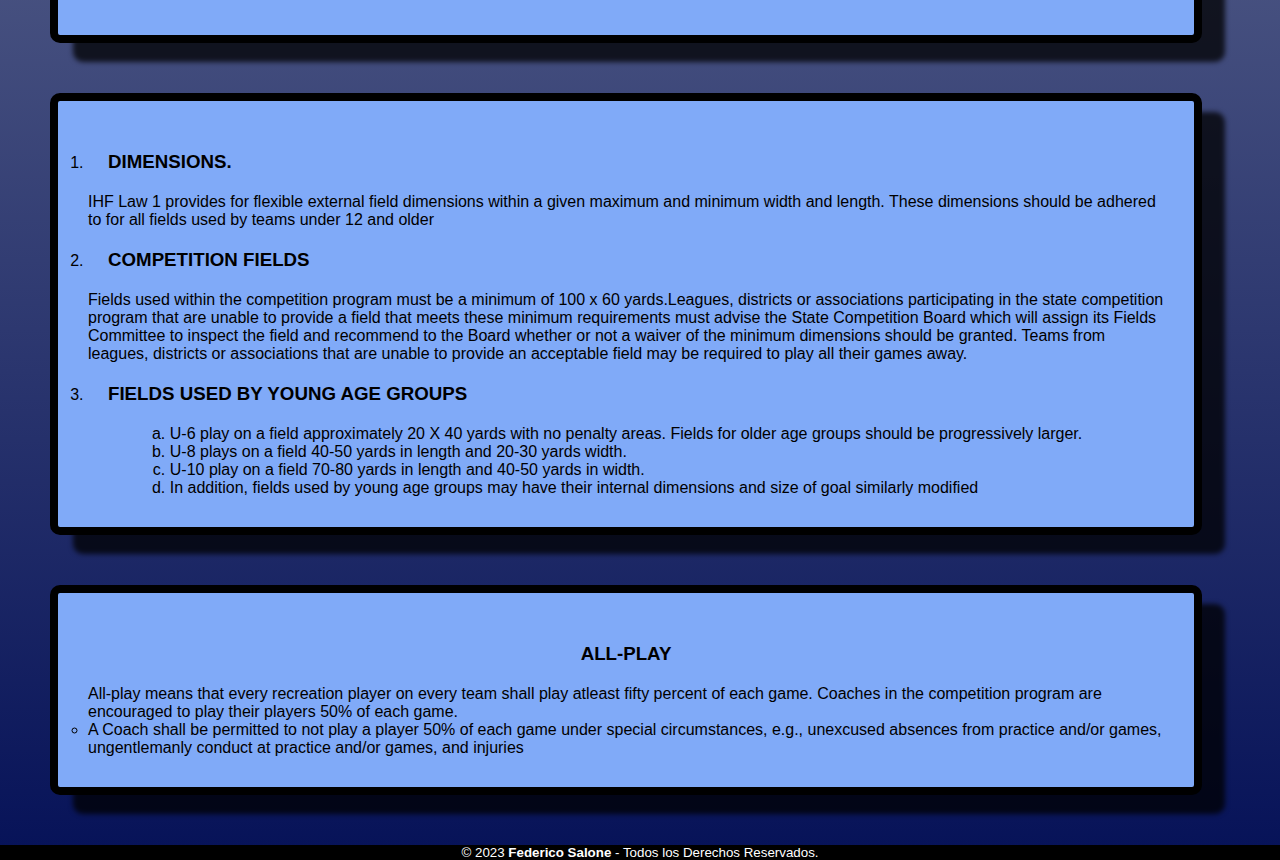
<file: MDHL/rules.html>
<!DOCTYPE html>
<html lang="en">
<head>
    <meta charset="UTF-8">
    <meta http-equiv="X-UA-Compatible" content="IE=edge">
    <meta name="viewport" content="width=device-width, initial-scale=1.0">
    <link rel="stylesheet" href="style3.css">
    <link rel="shortcut icon" href="./assets/Logo_Mighty_ducks-01.png" type="image/x-icon">
    <title>Rules</title>
</head>
<body>
    <header>
        <div class="banner">
        <h1>Mighty Ducks Hockey League</h1>
        </div>
        <figure><a href="./index.html"><img src="./assets/Logo_Mighty_ducks-01.png" alt="Logo" width="150"></a></figure>
    </header>
    
        <nav>
        <a class="link1" href="./index.html">Home </a>
        <a class="link2" href="./aboutMDHL.html">About MDHL</a>
        <a class="link3" href="./contact.html">Contact</a>
        <a class="link4" href="#">Rules</a>
        <a class="link5"  href="./game_info.html">Game Information</a>
        </nav>
        <img src="./assets/design1_image1.jpg" alt="Jugadores de Hockey" class="imagen">
    <main>
        <h2>Mighty Ducks Hockey League</h2>
        <section>
        
        <h3>RULES OF PLAY & POLICIES</h3>
        <p>IHF rules shall govern MDHL play except as modified herein.</p>
        </section>
        <section>
            <h3>SPORTSMANSHIP</h3>
            <p>The common interest that members of the Association share is to inspire 
                youth to practice the ideals of sportsmanship and fair play. Any player, coach, 
                team, parent, spectator, administrator or referee whose behavior detracts from 
                this purpose is subject to disciplinary action regardless of technical hockey 
                background, expertise, accomplishments or standing.</p>
        </section>
        <section>
            <h3>IHF FIELD REGULATIONS</h3>
        </section>
        <section>
            <ol>
                <li><h3>DIMENSIONS.</h3><p>IHF Law 1 provides for flexible external field dimensions within 
                    a given maximum and minimum width and length. These dimensions should be 
                    adhered to for all fields used by teams under 12 and older</p>
                </li>
                <li><h3>COMPETITION FIELDS</h3><p>Fields used within the competition program must be 
                    a minimum of 100 x 60 yards.Leagues, districts or associations participating in 
                    the state competition program that are unable to provide a field that meets these 
                    minimum requirements must advise the State Competition Board which will 
                    assign its Fields Committee to inspect the field and recommend to the Board 
                    whether or not a waiver of the minimum dimensions should be granted. Teams 
                    from leagues, districts or associations that are unable to provide an acceptable 
                    field may be required to play all their games away.</p>
                </li>
                <li><h3>FIELDS USED BY YOUNG AGE GROUPS</h3></li>
            </ol>
            <ul>
                <li>  U-6 play on a field approximately 20 X 40 yards with no penalty areas. Fields 
                            for older age groups should be progressively larger.</li>
                <li>U-8 plays on a field 40-50 yards in length and 20-30 yards width.</li>
                <li>U-10 play on a field 70-80 yards in length and 40-50 yards in width.</li>
                <li>In addition, fields used by young age groups may have their internal 
                    dimensions and size of goal similarly modified</li>
            </ul>
            
        </section>
        <section>
            <h3>ALL-PLAY</h3>
            <p>All-play means that every recreation player on every team shall play atleast 
                fifty percent of each game. Coaches in the competition program are encouraged 
                to play their players 50% of each game.</p>
                <ul class="lista">
                    <li> A Coach shall be permitted to not play a player 50% of each game 
                        under special circumstances, e.g., unexcused absences from practice 
                        and/or games, ungentlemanly conduct at practice and/or games, and 
                        injuries
                    </li>
                </ul>
        </section>

    </main>
    <footer>
        <small>&copy; 2023 <b>Federico Salone</b> - Todos los Derechos Reservados.</small>
    </footer>

</body>
</html>
</file>
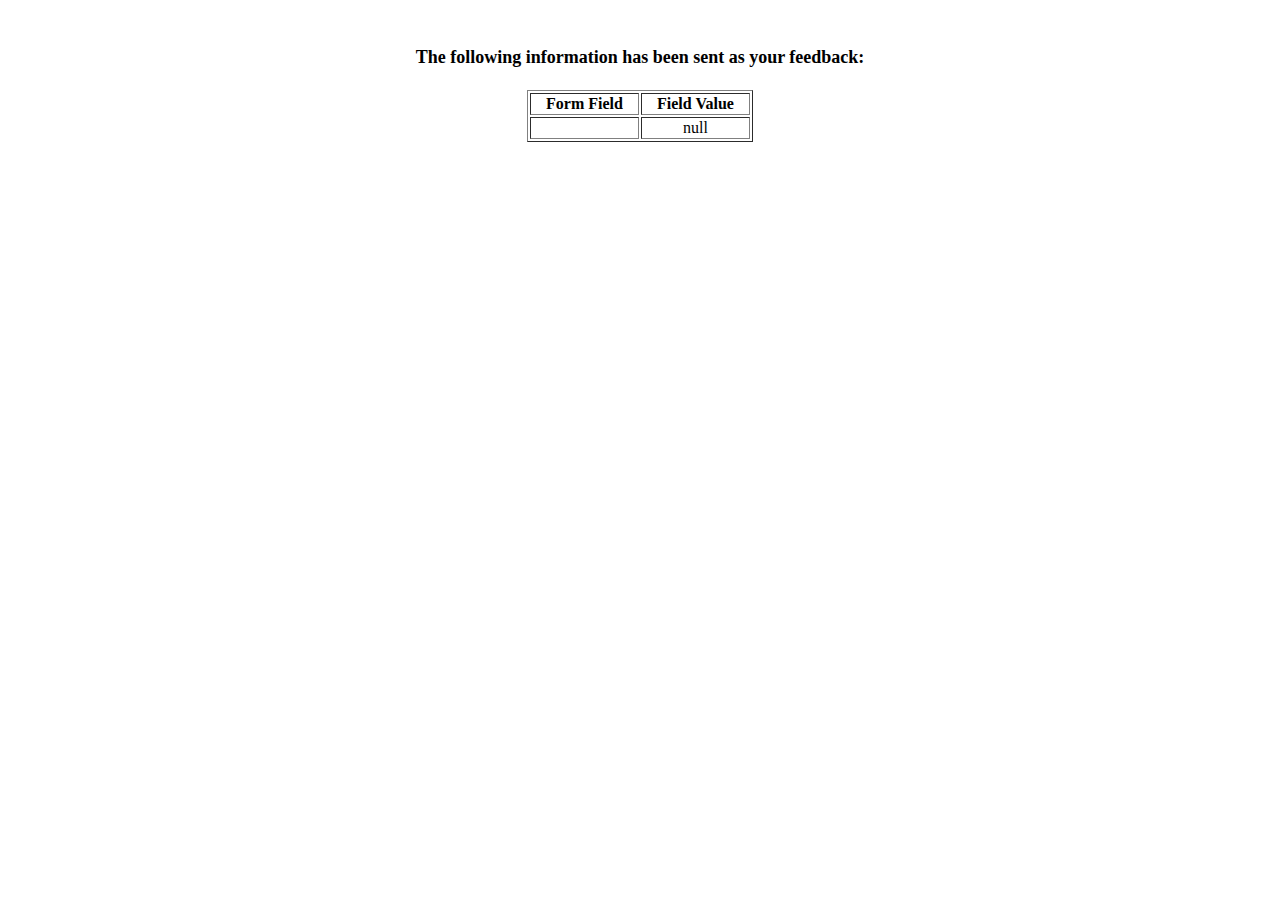
<file: MDHL/show_data.html>
<html>
<head>
<title>Feedback Sent</title>
</head>
<body>
<p align=center>&nbsp;</p>
<h1 align=center><font size="+1">The following information has been sent as your
  feedback:</font></h1>

<table border="1" align=center width="226">
  <tr>
    <th align="center">Form Field</th>
    <th align="center">Field Value</th>
  </tr>

<script language="javascript">
var args = location.search.substr(1).split('&');
for (var i = 0; i < args.length; ++i) {
  var parts = args[i].split('=');
  if (parts != null) {
    var field = parts[0];
    var value = parts[1];
    if (value == null) {
      value = "null"
    }
    else {
      value = '"' + unescape(value.replace(/\+/g, ' ')) + '"';
    }

    document.writeln('<tr><td align="center">' + field + '</td>');
    document.writeln('<td align="center">' + value + '</td></tr>');
  }
}
</script>

<noscript>
<tr><td>
<p>You need to turn on Javascript in your browser.</p>

<p>In Microsoft Internet Explorer 4 or greater:</p>
<ul>
<li>From the "Tools" menu (in IE 4, it's the "View" menu), select "Internet Options".</li>
<li>Click on the "Security" tab.</li>
<li>Click on the "Custom Level" button. (In IE 4, select "Custom"
and then click on "Settings...".)</li>
<li>Under "Active scripting" make sure "Enable" is selected.</li>
</ul>

<p>In Netscape version 4 or greater:</p>
<ul>
<li>From the <b>Edit</b> menu, select <b>Preferences</b>.</li>
<li>In the <b>Category</b> list on the left, click on the word "Advanced".</li>
<li>In the panel on the right, make sure "Enable JavaScript" is checked.</li>
<li>Click the <b>OK</b> button.</li>
</ul>

</td></tr>
</noscript>

</table>
</body>
</html>
</file>
<file: MDHL/style3.css>
*{
    box-sizing: border-box;
    margin: 0;
    padding: 0;
    font-family: 'Franklin Gothic Medium', 'Arial Narrow', Arial, sans-serif;
}


body{
    background: linear-gradient(to top, #061258, #bbc2c7);
    min-height: 100vh;
    width: 100%;

}
.banner{
    width: 100%;
    height: 300px;
    display: flex;
    justify-content: space-around;
    align-items: center;
    border: solid 4px black;
    font-size: 40px;
    color: white;
    text-shadow: 10px 0 0 black;
    background-image:linear-gradient(rgba(224, 185, 66, 0.85), rgba(207, 205, 199, 0.85)) ,url(./assets/design1_image1.jpg);
    background-position: 70%;    
}


article{
    width: 400px;
    display: flex;
    justify-content: center;
    color: white;
    background-color:black;
    border: solid 4px white;
    border-radius: 20px;
    box-shadow: 23px 19px 5px 0px rgba(0,0,0,0.75);
    -webkit-box-shadow: 23px 19px 5px 0px rgba(0,0,0,0.75);
    -moz-box-shadow: 23px 19px 5px 0px rgba(0,0,0,0.75);
}




figure{
    display: flex;
    flex-direction: row;
    justify-content: space-around;
    align-items: end;
    border-radius: 50%;
    background-color: white;
    filter: drop-shadow(25px 2px 9px #000);
}

figure:hover{
    scale: 2.00;
    transition: 1s;
    cursor: pointer;
}

main{
    margin: 50px;
    display: flex;
    align-items: center;
    flex-wrap: wrap;
    justify-content: center;
    gap: 50px;
    min-height: fit-content;
    width: 90%;
}

nav {
    background-color: black;
    height: 70px;
    display: flex;
    justify-content: space-around;
    align-items: center;
}

.link1{
    height: 40px;
    width: 100px;
    color: black;
    background-color:  #FFEA20;
    text-decoration: none;
    border: solid 4px #fff;
    text-align: center;
    padding: 5px;
    border-radius: 10px;
    box-shadow: 0px 0px 8px 8px rgb(218, 8, 8);
}

.link1:hover{
    background-color: #022035;
    transition: 1s;
    color: white;
}

.link2{
    height: 40px;
    width: 150px;
    color: black;
    background-color:  #FFEA20;
    text-decoration: none;
    border: solid 4px #fff;
    text-align: center;
    padding: 5px;
    border-radius: 10px;
    box-shadow: 0 0 8px 8px rgba(102, 224, 1, 0.781);
}
.link2:hover{
    background-color: #022035;
    transition: 1s;
    color: white;
}
.link3{
    height: 40px;
    width: 100px;
    color: black;
    background-color:  #FFEA20;
    text-decoration: none;
    border: solid 4px #fff;
    text-align: center;
    padding: 5px;
    border-radius: 10px;
    box-shadow: 0 0 8px 8px rgb(227, 252, 4);
}
.link3:hover{
    background-color: #022035;
    transition: 1s;
    color: white;
}

.link4{
    height: 40px;
    width: 100px;
    color: black;
    background-color:  #FFEA20;
    text-decoration: none;
    border: solid 4px #fff;
    text-align: center;
    padding: 5px;
    border-radius: 10px;
    box-shadow: 0 0 8px 8px rgba(18, 2, 250, 0.986);
}

.link4:hover{
    background-color: #022035;
    transition: 1s;
    color: white;
}

.link5{
    height: 40px;
    width: 150px;
    color: black;
    background-color:  #FFEA20;
    text-decoration: none;
    border: solid 4px #fff;
    text-align: center;
    padding: 5px;
    border-radius: 10px;
    box-shadow: 0 0 8px 8px rgba(4, 227, 235, 0.986);
}

.link5:hover{
    background-color: #022035;
    transition: 1s;
    color: white;
}

.link6{
    height: 40px;
    width: 150px;
    color: black;
    background-color:  #FFEA20;
    text-decoration: none;
    border: solid 4px #fff;
    text-align: center;
    padding: 5px;
    border-radius: 10px;
    box-shadow: 0 0 8px 8px rgba(247, 149, 2, 0.986);
}

.link6:hover{
    background-color: #022035;
    transition: 1s;
    color: white;
}

.imagen{
    width: 100%;
    height: 400px;
    display: flex;
    flex-direction: row;
    justify-content: center;
}
.image{
    margin: 30px;
    border: solid white 4px;
    border-radius: 50px;
    box-shadow: 23px 19px 5px 0px rgba(0,0,0,0.75);
    -webkit-box-shadow: 23px 19px 5px 0px rgba(0,0,0,0.75);
    -moz-box-shadow: 23px 19px 5px 0px rgba(0,0,0,0.75);
}

.image:hover{
    rotate: 360deg;
    transition: 1s;
    scale: 1.50;
}




table,th,td{
    border: solid 2px black;
}

section{
    background-color: rgb(128, 170, 248);
    border: 8px black solid;
    border-radius: 10px;
    padding: 30px;
    width: 100%;
    height: 100%;
    display: flex;
    flex-direction: column;
    justify-content: space-evenly;
    align-items: center;
    box-shadow: 23px 19px 5px 0px rgba(0,0,0,0.75);
    -webkit-box-shadow: 23px 19px 5px 0px rgba(0,0,0,0.75);
    -moz-box-shadow: 23px 19px 5px 0px rgba(0,0,0,0.75);
}


table{
    text-align: center;
    border: solid 3px black;
}
td{
    padding: 10px;
    border: solid 3px black;
}

footer{
    background-color: black;
    color: white;
    width: 100%;
    height: 100%;
    display: flex;
    justify-content: center;
    align-items: center;
}

.caption, .tabla{
    background-color:rgb(128, 170, 248);
    border: 8px black solid;
    border-radius: 10px;
    padding: 30px;
    width: 100%;
    height: 100%;
    display: flex;
    flex-direction: column;
    justify-content: space-evenly;
    box-shadow: 23px 19px 5px 0px rgba(0,0,0,0.75);
    -webkit-box-shadow: 23px 19px 5px 0px rgba(0,0,0,0.75);
    -moz-box-shadow: 23px 19px 5px 0px rgba(0,0,0,0.75);
}

ul{
    list-style-type: lower-latin;
}

.lista{
    list-style-type: circle;
}

td:nth-child(even){
    background-color: rgb(244, 255, 255);
}

video{
    border: solid 4px black;
}

iframe{
    border-radius: 30px;
}

form{
    background-color: rgb(128, 170, 248);
    border: 8px black solid;
    border-radius: 10px;
    padding: 30px;
    width: 50%;
    height: 100%;
    box-shadow: 23px 19px 5px 0px rgba(0,0,0,0.75);
    -webkit-box-shadow: 23px 19px 5px 0px rgba(0,0,0,0.75);
    -moz-box-shadow: 23px 19px 5px 0px rgba(0,0,0,0.75);
}

input{
    margin: 15px;
    border-radius: 20px;
    padding: 10px;
}

.form_one{
    border: 0;
    display: flex;
    flex-direction: column;
    justify-content: center;
    align-items: center;
}

.school{
    display: flex;
    justify-content: center;
    gap: 20px;
}
.position{
    display: flex;
    flex-direction: row;
    justify-content: center;
    align-items: center;
    text-align: center;
}
.uniform{
    display: flex;
    flex-direction: row;
    align-items: center;
}

fieldset{
    border: 0;
}


h3{
    margin: 20px;
}

.form-h3{
    text-align: center;
}

.text{
    width: 80%;
}

.maps{
    background-color: rgb(128, 170, 248);
    border: 8px black solid;
    border-radius: 10px;
    padding: 30px;
    width: 100%;
    height: 100%;
    box-shadow: 23px 19px 5px 0px rgba(0,0,0,0.75);
    -webkit-box-shadow: 23px 19px 5px 0px rgba(0,0,0,0.75);
    -moz-box-shadow: 23px 19px 5px 0px rgba(0,0,0,0.75);
    display: flex;
    align-items: center;
    flex-direction: column;
}

.button{
    margin: 50px;
    height: 100%;
    width: 80%;
    display: flex;
    flex-direction: column;
    justify-content: center;
    align-items: center;
    border: solid 3px black;
}

@media screen and (max-width: 768px){
    .banner{
        width: 100%;
        padding: 15px;
        }
    .imagen{
        display: flex;
        flex-direction: row;
        align-items: center;
    }
    nav{
        display: flex;
        flex-direction: row;
        justify-content: space-around;
    }
    .link1,.link2,.link3,.link4,.link5,.link6{
        width: 14%;
        font-size: 12px;
        text-align: center;
    }
    form{
        width: 100%;
    }
    .imagen{
        height: 70%;
    }
    .image{
        width: 50%;
    }
} 

@media  screen and (max-width:375px) {
    .banner{
        width: 100%;
        font-size: 20px;    
    }
    figure{
        scale: 70%;
    }
    article{
        width: 80%;
        font-size: 0.5rem;
    }
    section{
        width: 90%;
        padding: 10px;
    }
    video{
        width: 80%;
        height: 80%;
    }
    .image{
        scale: 100%;
    }
    nav{
        width: 100%;
        height: 100%;
        display: flex;
        flex-direction: column;
        gap: 20px;
    }
    form{
        width: 100%;
        padding: 20px;
    }
    .link1,.link6,.link2,.link3,.link4,.link5{
        margin: 15px;
        width: 60%;
    }
    .maps{
        width: 100%;
    }
    iframe{
        width: 100%;
    }
    .tabla{
        padding: 0;
    }
    main{
        width: 100%;
        padding: 0;
        margin: 0;
    }

    footer{
        width: 100%;
    }
    p,h3,label{
        font-size: 90%;
    }

    .text{
        width: 100%;
    }
    .uniform,.position{
        display: flex;
        flex-direction: row;
        flex-wrap: wrap;
    }
    .signature{
        display: flex;
        flex-direction: column;
    }

    .lista{
        width: 80%;
    }

    ol,ul{
        padding: 15px;
    }


}
</file>
